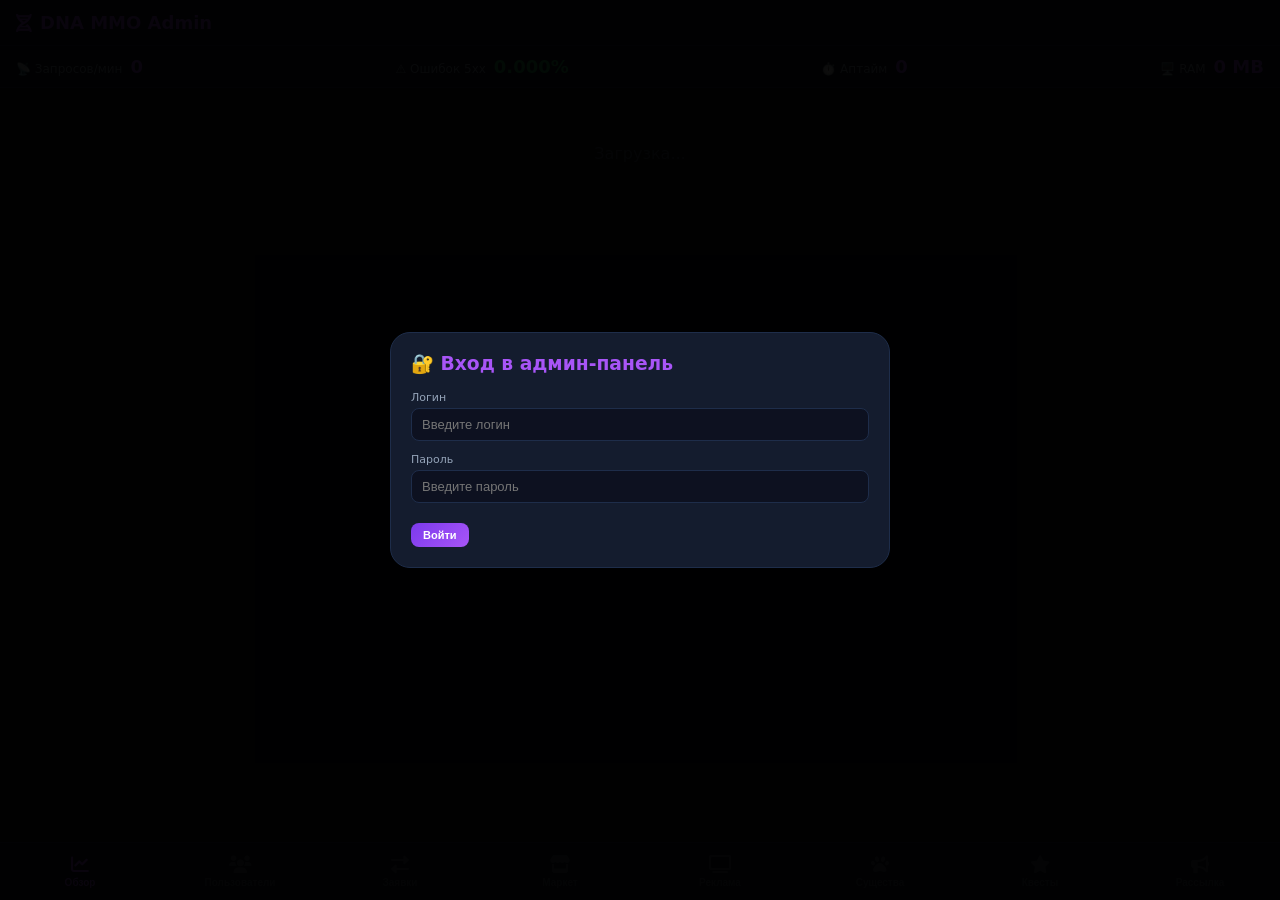
<file: admin.html>
<!DOCTYPE html>
<html lang="ru">
<head>
    <meta charset="UTF-8">
    <meta name="viewport" content="width=device-width, initial-scale=1.0, maximum-scale=1.0, user-scalable=no, viewport-fit=cover">
    <title>DNA MMO — Админ-панель</title>
    <style>
        * {
            margin: 0;
            padding: 0;
            box-sizing: border-box;
            -webkit-tap-highlight-color: transparent;
        }

        body {
            background: #0a0c15;
            color: #e2e8f0;
            font-family: 'Inter', system-ui, -apple-system, sans-serif;
            padding-bottom: 70px;
        }

        .admin-header {
            background: #0d1120;
            border-bottom: 1px solid #1e2d4a;
            padding: 12px 16px;
            position: sticky;
            top: 0;
            z-index: 100;
        }

        .header-top {
            display: flex;
            justify-content: space-between;
            align-items: center;
            flex-wrap: wrap;
            gap: 12px;
        }

        .admin-header h1 {
            font-size: 18px;
            color: #a855f7;
            display: flex;
            align-items: center;
            gap: 8px;
        }

        .metrics-bar {
            display: flex;
            gap: 20px;
            padding: 10px 16px;
            background: #0d1120;
            border-bottom: 1px solid #1e2d4a;
            flex-wrap: wrap;
            justify-content: space-between;
        }

        .metric-item {
            display: flex;
            align-items: baseline;
            gap: 8px;
            font-size: 12px;
        }

        .metric-label {
            color: #94a3b8;
        }

        .metric-value {
            font-weight: 700;
            color: #a855f7;
            font-size: 18px;
        }

        .metric-value.zero {
            color: #22c55e;
        }
        
        .metric-value.error {
            color: #ef4444;
        }

        .bottom-nav {
            position: fixed;
            bottom: 0;
            left: 0;
            right: 0;
            background: #0d1120;
            border-top: 1px solid #1e2d4a;
            display: flex;
            padding: 8px 0 max(8px, env(safe-area-inset-bottom));
            z-index: 100;
        }

        .nav-item {
            flex: 1;
            display: flex;
            flex-direction: column;
            align-items: center;
            gap: 4px;
            background: none;
            border: none;
            color: #4a5568;
            font-size: 10px;
            cursor: pointer;
            transition: all 0.2s;
            padding: 4px;
        }

        .nav-item i {
            font-size: 18px;
        }

        .nav-item.active {
            color: #a855f7;
        }

        .main-content {
            padding: 16px;
            max-width: 1400px;
            margin: 0 auto;
        }

        .stats-grid {
            display: grid;
            grid-template-columns: repeat(2, 1fr);
            gap: 12px;
            margin-bottom: 20px;
        }

        .stat-card {
            background: #141c2e;
            border: 1px solid #1e2d4a;
            border-radius: 16px;
            padding: 16px;
        }

        .stat-card h3 {
            font-size: 11px;
            color: #94a3b8;
            text-transform: uppercase;
            letter-spacing: 1px;
            margin-bottom: 8px;
        }

        .stat-card .value {
            font-size: 24px;
            font-weight: 700;
            color: #a855f7;
        }

        .data-table {
            width: 100%;
            overflow-x: auto;
        }

        table {
            width: 100%;
            border-collapse: collapse;
            font-size: 12px;
        }

        th, td {
            padding: 10px 6px;
            text-align: left;
            border-bottom: 1px solid #1e2d4a;
        }

        th {
            color: #94a3b8;
            font-weight: 600;
        }

        button {
            background: linear-gradient(135deg, #7c3aed, #a855f7);
            border: none;
            border-radius: 8px;
            padding: 6px 12px;
            color: white;
            font-size: 11px;
            font-weight: 600;
            cursor: pointer;
            transition: all 0.2s;
        }

        button:active {
            transform: scale(0.96);
        }

        button.danger {
            background: linear-gradient(135deg, #dc2626, #ef4444);
        }

        button.warning {
            background: linear-gradient(135deg, #d97706, #f59e0b);
        }

        button.secondary {
            background: #1e2d4a;
        }

        button.success {
            background: linear-gradient(135deg, #16a34a, #22c55e);
        }

        input, select, textarea {
            background: #0d1120;
            border: 1px solid #1e2d4a;
            border-radius: 8px;
            padding: 8px 10px;
            color: #e2e8f0;
            font-size: 13px;
            width: 100%;
        }

        .form-group {
            margin-bottom: 12px;
        }

        .form-group label {
            display: block;
            font-size: 11px;
            color: #94a3b8;
            margin-bottom: 4px;
        }

        .modal {
            position: fixed;
            top: 0;
            left: 0;
            right: 0;
            bottom: 0;
            background: rgba(0,0,0,0.95);
            display: flex;
            align-items: center;
            justify-content: center;
            z-index: 1000;
            padding: 20px;
        }

        .modal-content {
            background: #141c2e;
            border: 1px solid #1e2d4a;
            border-radius: 20px;
            padding: 20px;
            width: 100%;
            max-width: 500px;
            max-height: 90vh;
            overflow-y: auto;
        }

        .modal-content h3 {
            margin-bottom: 16px;
            color: #a855f7;
        }

        .modal-content h4 {
            margin: 16px 0 8px;
            color: #e2e8f0;
            font-size: 13px;
        }

        .modal-buttons {
            display: flex;
            gap: 12px;
            margin-top: 20px;
            flex-wrap: wrap;
        }

        .toast {
            position: fixed;
            bottom: 80px;
            left: 50%;
            transform: translateX(-50%);
            background: #22c55e;
            color: white;
            padding: 8px 16px;
            border-radius: 30px;
            font-size: 12px;
            z-index: 1100;
            animation: fadeInOut 2s ease;
        }

        .toast.error {
            background: #ef4444;
        }

        @keyframes fadeInOut {
            0% { opacity: 0; transform: translateX(-50%) translateY(20px); }
            15% { opacity: 1; transform: translateX(-50%) translateY(0); }
            85% { opacity: 1; }
            100% { opacity: 0; transform: translateX(-50%) translateY(-20px); }
        }

        .spinner {
            text-align: center;
            padding: 40px;
            color: #4a5568;
        }

        .user-card, .log-card, .market-log-card {
            background: #141c2e;
            border: 1px solid #1e2d4a;
            border-radius: 16px;
            padding: 16px;
            margin-bottom: 16px;
        }

        .search-bar {
            display: flex;
            gap: 8px;
            margin-bottom: 16px;
            flex-wrap: wrap;
        }
        
        .search-bar input {
            flex: 2;
            min-width: 150px;
        }

        .pagination {
            display: flex;
            justify-content: center;
            gap: 8px;
            margin-top: 16px;
        }

        .rarity-common { color: #94a3b8; }
        .rarity-uncommon { color: #22c55e; }
        .rarity-rare { color: #3b82f6; }
        .rarity-epic { color: #a855f7; }
        .rarity-legendary { color: #f59e0b; }
        .rarity-mythic { color: #ef4444; }

        .badge-active { background: #22c55e22; color: #22c55e; padding: 2px 8px; border-radius: 20px; font-size: 10px; }
        .badge-inactive { background: #ef444422; color: #ef4444; padding: 2px 8px; border-radius: 20px; font-size: 10px; }
        
        .inventory-list { display: flex; flex-wrap: wrap; gap: 8px; margin: 12px 0; }
        .inventory-item { background: #0d1120; border-radius: 8px; padding: 4px 8px; font-size: 11px; }
        
        .log-entry { font-size: 11px; padding: 8px 0; border-bottom: 1px solid #1e2d4a; font-family: monospace; }
        
        .sale-history-item {
            background: #0d1120;
            border-radius: 12px;
            padding: 12px;
            margin-bottom: 8px;
            transition: all 0.2s;
        }
        
        .sale-history-item:hover {
            background: #1a2538;
        }
        
        .creature-icon-preview {
            width: 32px;
            height: 32px;
            border-radius: 8px;
            background: #0d1120;
            display: flex;
            align-items: center;
            justify-content: center;
            font-size: 24px;
        }
        
        .creature-icon-img {
            width: 32px;
            height: 32px;
            object-fit: contain;
            border-radius: 8px;
        }

        .button-row {
            display: flex;
            gap: 8px;
            margin-bottom: 8px;
        }
        .button-row input {
            flex: 1;
        }

        /* Кнопки рассылки */
        .button-row {
            display: flex;
            gap: 8px;
            margin-bottom: 8px;
        }
        .button-row input {
            flex: 1;
        }

        @media (min-width: 768px) {
            .stats-grid {
                grid-template-columns: repeat(4, 1fr);
            }
        }
    
        /* ── ARENA TAB STYLES ─────────────────────────────── */
        .arena-stats-grid {
            display: grid;
            grid-template-columns: repeat(2, 1fr);
            gap: 10px;
            margin-bottom: 16px;
        }
        @media (min-width: 600px) { .arena-stats-grid { grid-template-columns: repeat(4, 1fr); } }

        .arena-league-badge {
            display: inline-block;
            padding: 2px 10px;
            border-radius: 20px;
            font-size: 10px;
            font-weight: 700;
        }
        .league-bronze  { background: #cd7c3a22; color: #cd7c3a; }
        .league-silver  { background: #94a3b822; color: #94a3b8; }
        .league-gold    { background: #f59e0b22; color: #f59e0b; }
        .league-platinum{ background: #a855f722; color: #a855f7; }
        .league-diamond { background: #06b6d422; color: #06b6d4; }

        .battle-row { transition: background 0.15s; }
        .battle-row:hover { background: #1a2538; }

        .arena-filter-bar {
            display: flex;
            gap: 8px;
            margin-bottom: 14px;
            flex-wrap: wrap;
            align-items: center;
        }
        .arena-filter-bar select { max-width: 140px; }

        .battle-status-waiting    { color: #94a3b8; }
        .battle-status-pending    { color: #f59e0b; }
        .battle-status-active     { color: #22c55e; }
        .battle-status-finished   { color: #a855f7; }
        .battle-status-expired,
        .battle-status-cancelled  { color: #ef4444; }

        .mini-team {
            display: flex;
            gap: 4px;
            flex-wrap: wrap;
        }
        .mini-creature {
            width: 26px;
            height: 26px;
            object-fit: contain;
            border-radius: 6px;
            background: #0d1120;
        }
        .arena-section-title {
            font-size: 13px;
            color: #a855f7;
            font-weight: 700;
            margin: 20px 0 10px;
            display: flex;
            align-items: center;
            gap: 8px;
        }
        .rating-bar-wrap {
            background: #1e2d4a;
            border-radius: 4px;
            height: 4px;
            width: 80px;
            display: inline-block;
            vertical-align: middle;
        }
        .rating-bar-fill {
            background: linear-gradient(90deg, #7c3aed, #a855f7);
            border-radius: 4px;
            height: 4px;
        }
    </style>
    <link rel="stylesheet" href="https://cdnjs.cloudflare.com/ajax/libs/font-awesome/6.0.0/css/all.min.css">
</head>
<body>

<div class="admin-header">
    <div class="header-top">
        <h1><i class="fas fa-dna"></i> DNA MMO Admin</h1>
    </div>
</div>

<div class="metrics-bar" id="metricsBar">
    <div class="metric-item"><span class="metric-label">📡 Запросов/мин</span><span class="metric-value" id="reqCount">0</span></div>
    <div class="metric-item"><span class="metric-label">⚠️ Ошибок 5xx</span><span class="metric-value zero" id="errorRate">0.000%</span></div>
    <div class="metric-item"><span class="metric-label">⏱️ Аптайм</span><span class="metric-value" id="uptime">0</span></div>
    <div class="metric-item"><span class="metric-label">🖥️ RAM</span><span class="metric-value" id="ramUsage">0 MB</span></div>
</div>

<div class="main-content" id="mainContent">
    <div class="spinner">Загрузка...</div>
</div>

<div class="bottom-nav" id="bottomNav">
    <button class="nav-item active" data-tab="dashboard"><i class="fas fa-chart-line"></i><span>Обзор</span></button>
    <button class="nav-item" data-tab="users"><i class="fas fa-users"></i><span>Пользователи</span></button>
    <button class="nav-item" data-tab="transactions"><i class="fas fa-exchange-alt"></i><span>Заявки</span></button>
    <button class="nav-item" data-tab="market"><i class="fas fa-store"></i><span>Маркет</span></button>
    <button class="nav-item" data-tab="ads"><i class="fas fa-tv"></i><span>Реклама</span></button>
    <button class="nav-item" data-tab="creatures"><i class="fas fa-paw"></i><span>Существа</span></button>
    <button class="nav-item" data-tab="quests"><i class="fas fa-star"></i><span>Квесты</span></button>
    <button class="nav-item" data-tab="broadcast"><i class="fas fa-bullhorn"></i><span>Рассылка</span></button>
    <button class="nav-item" data-tab="arena" id="navArena" style="display:none"><i class="fas fa-fist-raised"></i><span>Арена</span></button>
</div>

<script>
    // ============================================================
    // CONFIG
    // ============================================================
    const API_URL = 'https://serv-production-dbf3.up.railway.app';
    let adminToken = localStorage.getItem('admin_session_token');
    let creaturesList = [];
    let currentPage = 1;
    let totalUsers = 0;
    let metricsInterval = null;
    let isRefreshing = false;

    function escapeHtml(str) {
        if (!str) return '';
        return str.replace(/&/g, '&amp;').replace(/</g, '&lt;').replace(/>/g, '&gt;').replace(/"/g, '&quot;').replace(/'/g, '&#39;');
    }

    async function apiRequest(path, method = 'GET', body = null) {
        const opts = {
            method,
            headers: {
                'Content-Type': 'application/json',
                'X-Admin-Token': adminToken || ''
            }
        };
        if (body) opts.body = JSON.stringify(body);

        try {
            const res = await fetch(API_URL + path, opts);
            const data = await res.json();
            
            if (res.status === 401) {
                if (!path.includes('/metrics')) {
                    localStorage.removeItem('admin_session_token');
                    adminToken = null;
                    showToast('Сессия истекла, войдите снова', 'error');
                    showLoginModal();
                    if (metricsInterval) clearInterval(metricsInterval);
                }
                return null;
            }
            
            if (!res.ok) {
                console.warn(`API ${path} error:`, data.message);
                return data;
            }
            return data;
        } catch (e) {
            if (e.name !== 'AbortError') {
                console.error(`API ${path} error:`, e.message);
            }
            return null;
        }
    }

    function showToast(msg, type = 'success') {
        const toast = document.createElement('div');
        toast.className = 'toast ' + (type === 'error' ? 'error' : '');
        toast.textContent = msg;
        document.body.appendChild(toast);
        setTimeout(() => toast.remove(), 2500);
    }

    function showLoginModal() {
        const oldModal = document.getElementById('loginModal');
        if (oldModal) oldModal.remove();
        
        const modalHtml = `
            <div class="modal" id="loginModal">
                <div class="modal-content">
                    <h3>🔐 Вход в админ-панель</h3>
                    <div class="form-group">
                        <label>Логин</label>
                        <input type="text" id="adminLogin" placeholder="Введите логин" autocomplete="off">
                    </div>
                    <div class="form-group">
                        <label>Пароль</label>
                        <input type="password" id="adminPassword" placeholder="Введите пароль">
                    </div>
                    <div class="modal-buttons">
                        <button onclick="adminLogin()">Войти</button>
                    </div>
                </div>
            </div>
        `;
        document.body.insertAdjacentHTML('beforeend', modalHtml);
    }

    window.adminLogin = async function() {
        const login = document.getElementById('adminLogin').value;
        const password = document.getElementById('adminPassword').value;
        
        if (!login || !password) {
            showToast('Введите логин и пароль', 'error');
            return;
        }
        
        try {
            const res = await fetch(`${API_URL}/api/admin/login`, {
                method: 'POST',
                headers: { 'Content-Type': 'application/json' },
                body: JSON.stringify({ login, password })
            });
            
            const data = await res.json();
            
            if (data.success) {
                adminToken = data.token;
                localStorage.setItem('admin_session_token', adminToken);
                document.getElementById('loginModal')?.remove();
                loadDashboard();
                startRealMetrics();
                showToast('Добро пожаловать в админ-панель!', 'success');
            } else {
                showToast(data.message || 'Ошибка входа', 'error');
            }
        } catch (e) {
            showToast('Ошибка соединения', 'error');
        }
    };

    // ============================================================
    // РЕАЛЬНЫЕ МЕТРИКИ
    // ============================================================
    async function fetchRealMetrics() {
        const res = await apiRequest('/api/admin/metrics');
        if (res && res.success) {
            document.getElementById('reqCount').innerText = res.requestsLastMinute || 0;
            
            const hours = Math.floor(res.uptime / 3600);
            const minutes = Math.floor((res.uptime % 3600) / 60);
            const seconds = res.uptime % 60;
            document.getElementById('uptime').innerHTML = `${hours}ч ${minutes}м ${seconds}с`;
            
            const errorRate = res.errorRate5xx || 0;
            const errSpan = document.getElementById('errorRate');
            errSpan.innerText = errorRate.toFixed(3) + '%';
            if (errorRate > 1) {
                errSpan.classList.add('error');
                errSpan.classList.remove('zero');
            } else if (errorRate > 0) {
                errSpan.classList.remove('error', 'zero');
            } else {
                errSpan.classList.add('zero');
                errSpan.classList.remove('error');
            }
            
            const ram = res.memoryUsage || 0;
            document.getElementById('ramUsage').innerText = ram + ' MB';
        }
    }

    function startRealMetrics() {
        if (metricsInterval) clearInterval(metricsInterval);
        fetchRealMetrics();
        metricsInterval = setInterval(fetchRealMetrics, 30000);
    }

    function formatNum(n) {
        if (n >= 1000000) return (n/1000000).toFixed(1) + 'M';
        if (n >= 1000) return (n/1000).toFixed(1) + 'K';
        return Math.floor(n).toString();
    }

    window.closeModal = function() {
        document.querySelectorAll('.modal').forEach(m => m.remove());
    };

    // ============================================================
    // НАВИГАЦИЯ
    // ============================================================
    document.querySelectorAll('.nav-item').forEach(btn => {
        btn.addEventListener('click', () => {
            document.querySelectorAll('.nav-item').forEach(b => b.classList.remove('active'));
            btn.classList.add('active');
            const tab = btn.dataset.tab;
            if (tab === 'dashboard') loadDashboard();
            if (tab === 'users') loadUsers(1);
            if (tab === 'transactions') loadTransactions();
            if (tab === 'market') loadMarketSection();
            if (tab === 'ads') loadAdsPanel();
            if (tab === 'creatures') loadCreatures();
            if (tab === 'quests') loadSpecialQuests();
            if (tab === 'broadcast') loadBroadcastTab();
            if (tab === 'arena') loadArenaTab();
        });
    });

    // ============================================================
    // DASHBOARD
    // ============================================================
    async function loadDashboard() {
        const main = document.getElementById('mainContent');
        main.innerHTML = '<div class="spinner">Загрузка...</div>';
        
        const statsRes = await apiRequest('/api/admin/stats');
        if (!statsRes) {
            main.innerHTML = '<div class="spinner">Ошибка загрузки статистики</div>';
            return;
        }
        
        const stats = statsRes.stats;
        
        const html = `
            <div class="stats-grid">
                <div class="stat-card"><h3>Всего игроков</h3><div class="value">${stats.totalUsers}</div></div>
                <div class="stat-card"><h3>Активные сегодня</h3><div class="value">${stats.activeToday}</div></div>
                <div class="stat-card"><h3>Новых за 7 дней</h3><div class="value">${stats.newUsersLast7Days}</div></div>
                <div class="stat-card"><h3>Забанено</h3><div class="value">${stats.bannedUsers}</div></div>
                <div class="stat-card"><h3>Общий баланс</h3><div class="value">${formatNum(stats.totalBalance)} MMO</div></div>
                <div class="stat-card"><h3>Средний уровень</h3><div class="value">${stats.avgLevel.toFixed(1)}</div></div>
                <div class="stat-card"><h3>Всего слияний</h3><div class="value">${formatNum(stats.totalMerges)}</div></div>
                <div class="stat-card"><h3>Открыто капсул</h3><div class="value">${formatNum(stats.totalCapsules)}</div></div>
            </div>
            <div class="user-card">
                <h3>⚡ Быстрые действия</h3>
                <div style="display: flex; flex-wrap: wrap; gap: 10px; margin-top: 12px;">
                    <button onclick="showGiveAllCoins()"><i class="fas fa-gift"></i> Выдать MMO всем</button>
                    <button onclick="showGiveAllCreature()"><i class="fas fa-paw"></i> Выдать существо всем</button>
                    <button class="secondary" onclick="refreshCache()"><i class="fas fa-sync"></i> Обновить кэш</button>
                    <button style="background: linear-gradient(135deg, #0369a1, #0ea5e9);" onclick="goToArenaTab()">⚔️ Арена</button>
                </div>
            </div>
        `;
        main.innerHTML = html;
    }

    // ============================================================
    // ПОЛЬЗОВАТЕЛИ
    // ============================================================
    let _lastUserSearch = '';

    async function loadUsers(page = 1) {
        currentPage = page;
        const main = document.getElementById('mainContent');
        
        const existingInput = document.getElementById('userSearch');
        if (existingInput) _lastUserSearch = existingInput.value;
        const search = _lastUserSearch;
        
        main.innerHTML = '<div class="spinner">Загрузка...</div>';
        
        const skip = (page - 1) * 20;
        
        const res = await apiRequest(`/api/admin/users?limit=20&skip=${skip}&search=${encodeURIComponent(search)}`);
        if (!res) {
            main.innerHTML = '<div class="spinner">Ошибка загрузки пользователей</div>';
            return;
        }
        
        totalUsers = res.total || 0;
        
        if (creaturesList.length === 0) {
            const creaturesRes = await apiRequest('/api/admin/creatures');
            if (creaturesRes?.creatures) creaturesList = creaturesRes.creatures;
        }
        
        const html = `
            <div class="search-bar">
                <input type="text" id="userSearch" placeholder="Поиск по ID, имени, username..." value="${escapeHtml(search)}" onkeydown="if(event.key==='Enter') searchUsers()">
                <button onclick="searchUsers()"><i class="fas fa-search"></i> Поиск</button>
                <button onclick="clearSearchAndReload()" class="secondary"><i class="fas fa-times"></i> Сброс</button>
            </div>
            <div class="data-table">
                <table style="width:100%">
                    <thead>
                        <tr><th>Telegram ID</th><th>Имя</th><th>Баланс</th><th>Уровень</th><th></th></tr>
                    </thead>
                    <tbody>
                        ${res.users && res.users.length > 0 ? res.users.map(u => `
                            <tr>
                                <td><code>${escapeHtml(u.telegramId)}</code></td>
                                <td>${escapeHtml(u.username || u.firstName || 'Аноним')}</td>
                                <td>${formatNum(u.balance)} MMO</td>
                                <td>${u.level} (${u.xp}/${u.level*100} XP)</td>
                                <td>
                                    <button onclick="showUserDetail('${u._id}')"><i class="fas fa-eye"></i></button>
                                    <button onclick="showUserLogs('${u._id}', '${escapeHtml(u.username || u.firstName || 'User')}')" class="secondary"><i class="fas fa-history"></i></button>
                                </td>
                            </tr>
                        `).join('') : '<tr><td colspan="5" style="text-align:center">Пользователи не найдены</td></tr>'}
                    </tbody>
                </table>
            </div>
            <div class="pagination">
                ${page > 1 ? `<button onclick="loadUsers(${page - 1})">← Назад</button>` : ''}
                <span style="padding: 8px;">Стр. ${page} / ${Math.max(1, Math.ceil(totalUsers / 20))}</span>
                ${page < Math.ceil(totalUsers / 20) ? `<button onclick="loadUsers(${page + 1})">Вперёд →</button>` : ''}
            </div>
        `;
        main.innerHTML = html;
    }

    window.searchUsers = function() {
        loadUsers(1);
    };

    window.clearSearchAndReload = function() {
        _lastUserSearch = '';
        const searchInput = document.getElementById('userSearch');
        if (searchInput) searchInput.value = '';
        loadUsers(1);
    };

    window.showUserLogs = async function(userId, userName) {
        const res = await apiRequest(`/api/admin/users/${userId}`);
        if (!res || !res.user) {
            showToast('Ошибка загрузки логов', 'error');
            return;
        }
        
        const user = res.user;
        const transactions = user.transactions || [];
        
        const modalHtml = `
            <div class="modal" id="logsModal">
                <div class="modal-content">
                    <h3>📜 Логи: ${escapeHtml(userName)}</h3>
                    <div style="max-height: 400px; overflow-y: auto;">
                        ${transactions.length > 0 ? transactions.map(tx => `
                            <div class="log-entry">
                                <span style="color:#a855f7;">[${new Date(tx.time).toLocaleString()}]</span>
                                <span>${escapeHtml(tx.name)}</span>
                                <span style="color:${tx.amount > 0 ? '#22c55e' : tx.amount < 0 ? '#ef4444' : '#94a3b8'}">
                                    ${tx.amount > 0 ? '+' : ''}${tx.amount !== 0 ? formatNum(tx.amount) + ' MMO' : 'MERGE'}
                                </span>
                            </div>
                        `).join('') : '<div class="log-entry">Нет транзакций</div>'}
                    </div>
                    <div class="modal-buttons"><button onclick="closeModal()">Закрыть</button></div>
                </div>
            </div>
        `;
        document.body.insertAdjacentHTML('beforeend', modalHtml);
    };

    // ============================================================
    // ДЕТАЛИ ПОЛЬЗОВАТЕЛЯ
    // ============================================================
    window.showUserDetail = async function(userId) {
        const res = await apiRequest(`/api/admin/users/${userId}`);
        if (!res) return;
        const u = res.user;
        const inv = res.inventory || [];
        const referrals = res.referrals || [];
        const adsWatched = res.adsWatched || 0;
        const adsEarned = res.adsEarned || 0;
        
        const modalHtml = `
            <div class="modal" id="userModal">
                <div class="modal-content">
                    <h3>${escapeHtml(u.username || u.firstName || 'Пользователь')}</h3>
                    <div style="display: grid; grid-template-columns: repeat(2,1fr); gap: 8px; font-size: 12px; margin-bottom: 16px;">
                        <div><strong>ID:</strong> ${escapeHtml(u.telegramId)}</div>
                        <div><strong>Баланс:</strong> ${formatNum(u.balance)} MMO</div>
                        <div><strong>Уровень:</strong> ${u.level}</div>
                        <div><strong>XP:</strong> ${u.xp}/${u.level * 100}</div>
                        <div><strong>Рефералов:</strong> ${u.referralCount}</div>
                        <div><strong>Слияний:</strong> ${u.mergeCount}</div>
                        <div><strong>📺 Просмотров рекламы:</strong> ${adsWatched}</div>
                        <div><strong>💰 Заработано с рекламы:</strong> ${formatNum(adsEarned)} MMO</div>
                        <div><strong>Статус:</strong> ${u.isBanned ? '🔴 Забанен' : '🟢 Активен'}</div>
                    </div>
                    
                    <h4>📦 Инвентарь</h4>
                    <div class="inventory-list">${inv.map(i => `<div class="inventory-item">${escapeHtml(i.icon)} ${escapeHtml(i.name)} x${i.count} (${i.incomeBase}/hr)</div>`).join('') || 'Пусто'}</div>
                    
                    <h4>👥 Рефералы (${referrals.length})</h4>
                    <div class="inventory-list">${referrals.map(r => `<div class="inventory-item">${escapeHtml(r.username || r.firstName || 'Аноним')} — ${formatNum(r.balance)} MMO</div>`).join('') || 'Нет рефералов'}</div>
                    
                    <h4>⚙️ Действия</h4>
                    
                    <div class="form-group"><label>Изменить баланс</label>
                        <div style="display:flex;gap:8px;">
                            <input type="number" id="balanceAmount" placeholder="Сумма (+/-)" style="flex:2">
                            <button onclick="changeBalance('${userId}')">Применить</button>
                        </div>
                    </div>
                    
                    <div class="form-group"><label>Выдать существо</label>
                        <div style="display:flex;gap:8px;flex-wrap:wrap;">
                            <select id="giveCreatureId" style="flex:2">
                                <option value="">Выберите...</option>
                                ${creaturesList.map(c => `<option value="${c.id}">${escapeHtml(c.icon)} ${escapeHtml(c.name)} (${c.rarity})</option>`).join('')}
                            </select>
                            <input type="number" id="giveCount" placeholder="Кол-во" style="width:80px;" value="1">
                            <button onclick="giveItem('${userId}')" class="success">Выдать</button>
                        </div>
                    </div>
                    
                    <div class="form-group"><label>Удалить существо</label>
                        <div style="display:flex;gap:8px;flex-wrap:wrap;">
                            <select id="removeCreatureId" style="flex:2">
                                <option value="">Выберите...</option>
                                ${creaturesList.map(c => `<option value="${c.id}">${escapeHtml(c.icon)} ${escapeHtml(c.name)}</option>`).join('')}
                            </select>
                            <input type="number" id="removeCount" placeholder="Кол-во" style="width:80px;" value="1">
                            <button onclick="removeItem('${userId}')" class="danger">Удалить</button>
                        </div>
                    </div>
                    
                    <div class="modal-buttons">
                        <button onclick="toggleBan('${userId}', ${!u.isBanned})" class="warning">${u.isBanned ? 'Разбанить' : 'Забанить'}</button>
                        <button onclick="resetProgress('${userId}')" class="danger">Сброс прогресса</button>
                        <button onclick="resetUserAdsStats('${userId}', '${escapeHtml(u.username || u.firstName)}')" class="warning">Сброс статистики рекламы</button>
                        <button onclick="closeModal()">Закрыть</button>
                    </div>
                </div>
            </div>
        `;
        document.body.insertAdjacentHTML('beforeend', modalHtml);
    };

    window.changeBalance = async function(userId) {
        const amount = parseInt(document.getElementById('balanceAmount')?.value);
        if (isNaN(amount)) { showToast('Введите сумму', 'error'); return; }
        const res = await apiRequest(`/api/admin/users/${userId}/balance`, 'PUT', { amount, reason: 'Админ' });
        if (res?.success) { 
            showToast(`Баланс изменён на ${amount > 0 ? '+' : ''}${amount}`);
            closeModal();
            loadUsers(currentPage);
        } else {
            showToast(res?.message || 'Ошибка', 'error');
        }
    };

    window.giveItem = async function(userId) {
        const creatureId = document.getElementById('giveCreatureId')?.value;
        const count = parseInt(document.getElementById('giveCount')?.value || 1);
        if (!creatureId) { showToast('Выберите существо', 'error'); return; }
        if (count < 1) { showToast('Количество должно быть больше 0', 'error'); return; }
        
        const res = await apiRequest(`/api/admin/users/${userId}/give-item`, 'POST', { creatureId, count });
        if (res?.success) { 
            showToast(`Выдано ${count} ${creatureId}`);
            closeModal();
            loadUsers(currentPage);
        } else {
            showToast(res?.message || 'Ошибка выдачи', 'error');
        }
    };

    window.removeItem = async function(userId) {
        const creatureId = document.getElementById('removeCreatureId')?.value;
        const count = parseInt(document.getElementById('removeCount')?.value || 1);
        if (!creatureId) { showToast('Выберите существо', 'error'); return; }
        if (count < 1) { showToast('Количество должно быть больше 0', 'error'); return; }
        
        const res = await apiRequest(`/api/admin/users/${userId}/item`, 'DELETE', { creatureId, count });
        if (res?.success) { 
            showToast(`Удалено ${count} ${creatureId}`);
            closeModal();
            loadUsers(currentPage);
        } else {
            showToast(res?.message || 'Ошибка удаления', 'error');
        }
    };

    window.toggleBan = async function(userId, ban) {
        const reason = ban ? prompt('Причина бана:') : '';
        const res = await apiRequest(`/api/admin/users/${userId}/ban`, 'PUT', { isBanned: ban, reason });
        if (res?.success) { 
            showToast(ban ? 'Пользователь забанен' : 'Пользователь разбанен');
            closeModal();
            loadUsers(currentPage);
        }
    };

    window.resetProgress = async function(userId) {
        if (!confirm('Сбросить прогресс пользователя? Это действие необратимо!')) return;
        const res = await apiRequest(`/api/admin/users/${userId}/reset`, 'POST');
        if (res?.success) { 
            showToast('Прогресс сброшен');
            closeModal();
            loadUsers(currentPage);
        }
    };

    // ============================================================
    // МАРКЕТ
    // ============================================================
    async function loadMarketSection() {
        const main = document.getElementById('mainContent');
        main.innerHTML = '<div class="spinner">Загрузка...</div>';
        
        const creaturesRes = await apiRequest('/api/admin/creatures');
        if (creaturesRes?.creatures) creaturesList = creaturesRes.creatures;
        
        const listingsRes = await apiRequest('/api/marketplace/listings');
        const historyRes = await apiRequest('/api/admin/market-sales-history?limit=50');
        
        const listings = (listingsRes && listingsRes.listings) ? listingsRes.listings : [];
        const history = (historyRes && historyRes.history) ? historyRes.history : [];
        
        const html = `
            <div class="user-card">
                <h3><i class="fas fa-store"></i> Активные лоты маркетплейса</h3>
                <div style="font-size: 11px; color: #94a3b8; margin-bottom: 12px;">Текущие предложения на продажу</div>
                <div class="data-table">
                    <table style="width:100%">
                        <thead>
                            <tr><th>Продавец</th><th>Существо</th><th>Редкость</th><th>Цена</th><th>Комиссия (10%)</th><th>Продавец получит</th><th>Дата</th></tr>
                        </thead>
                        <tbody>
                            ${listings.length > 0 ? listings.map(l => {
                                const creature = creaturesList.find(c => c.id === l.creatureId);
                                const fee = Math.floor(l.price * 0.1);
                                const sellerGets = l.price - fee;
                                const date = new Date(l.createdAt).toLocaleString();
                                return `<tr>
                                    <td><code>${escapeHtml(l.sellerName || l.sellerTgId)}</code></td>
                                    <td>${creature ? escapeHtml(creature.name) : l.creatureId}</td>
                                    <td class="rarity-${creature?.rarity || 'common'}">${creature?.rarity || '?'}</td>
                                    <td>${l.price.toLocaleString()} MMO</td>
                                    <td style="color:#ef4444">-${fee.toLocaleString()} MMO</td>
                                    <td style="color:#22c55e">${sellerGets.toLocaleString()} MMO</td>
                                    <td><small>${date}</small></td>
                                </tr>`;
                            }).join('') : '<tr><td colspan="7" style="text-align:center">Нет активных лотов</td></tr>'}
                        </tbody>
                    </table>
                </div>
            </div>
            
            <div class="user-card">
                <h3><i class="fas fa-history"></i> История продаж (последние 50)</h3>
                <div style="font-size: 11px; color: #94a3b8; margin-bottom: 12px;">Успешно завершённые сделки</div>
                ${history.length > 0 ? history.map(sale => {
                    const creature = sale.creature || { name: sale.creatureId, rarity: 'common' };
                    const date = new Date(sale.soldAt).toLocaleString();
                    return `<div class="sale-history-item">
                        <div style="display:flex;justify-content:space-between;align-items:center;flex-wrap:wrap;gap:8px;">
                            <div><div style="font-weight:600;">${escapeHtml(creature.name)}</div><div style="font-size:10px;color:#94a3b8;">${creature.rarity}</div></div>
                            <div style="text-align:right;"><div style="color:#f59e0b;font-weight:600;">${sale.price.toLocaleString()} MMO</div><div style="font-size:10px;">${date}</div></div>
                        </div>
                        <div style="display:flex;justify-content:space-between;margin-top:8px;font-size:11px;flex-wrap:wrap;gap:8px;">
                            <div>👤 Продавец: <span style="color:#a855f7;">${escapeHtml(sale.sellerName || sale.sellerTgId)}</span></div>
                            <div>💰 Получил: <span style="color:#22c55e;">${sale.sellerEarns.toLocaleString()} MMO</span> (комиссия ${sale.fee.toLocaleString()})</div>
                            <div>🛒 Покупатель: ${escapeHtml(sale.buyerName || sale.buyerTgId)}</div>
                        </div>
                    </div>`;
                }).join('') : '<div style="text-align:center;padding:20px;">История продаж пуста</div>'}
            </div>
        `;
        main.innerHTML = html;
    }

    // ============================================================
    // РЕКЛАМА
    // ============================================================

    async function loadAdsPanel() {
        const main = document.getElementById('mainContent');
        main.innerHTML = '<div class="spinner">Загрузка...</div>';
        
        try {
            const statsRes = await apiRequest('/api/admin/ads-stats?limit=50');
            const configRes = await apiRequest('/api/admin/config');
            const config = configRes?.config || {};
            
            const AD_REWARD = config.adReward || 50;
            const AD_COOLDOWN = config.adCooldown || 60;
            const maxAds = 10;
            
            if (!statsRes || !statsRes.success) {
                main.innerHTML = `
                    <div class="user-card">
                        <h3><i class="fas fa-exclamation-triangle"></i> Ошибка загрузки статистики рекламы</h3>
                        <div style="color:#ef4444; margin-top:10px;">
                            ${statsRes?.message || 'Сервер не отвечает или эндпоинт не найден'}
                        </div>
                        <div style="margin-top:16px;">
                            <button onclick="loadAdsPanel()" class="secondary"><i class="fas fa-sync"></i> Повторить</button>
                        </div>
                    </div>
                `;
                return;
            }
            
            const html = `
                <div class="stats-grid">
                    <div class="stat-card"><h3><i class="fas fa-eye"></i> Всего просмотров</h3><div class="value">${formatNum(statsRes.total?.totalAdsWatched || 0)}</div></div>
                    <div class="stat-card"><h3><i class="fas fa-chart-line"></i> В среднем на игрока</h3><div class="value">${(statsRes.total?.avgAdsPerUser || 0).toFixed(1)}</div></div>
                    <div class="stat-card"><h3><i class="fas fa-tv"></i> Макс. запас</h3><div class="value">${maxAds}</div></div>
                    <div class="stat-card"><h3><i class="fas fa-coins"></i> Награда за просмотр</h3><div class="value" style="font-size:20px">${AD_REWARD} MMO</div></div>
                </div>
                
                <div class="user-card">
                    <h3><i class="fas fa-sliders-h"></i> Управление рекламой</h3>
                    <div style="display: flex; flex-wrap: wrap; gap: 10px; margin-bottom: 16px;">
                        <button onclick="giveAdsToAll()" class="success"><i class="fas fa-gift"></i> Выдать +5 рекламы всем</button>
                        <button onclick="resetAllAdsStats()" class="danger"><i class="fas fa-trash-alt"></i> Сбросить СТАТИСТИКУ (всем)</button>
                        <button onclick="showAdsConfigModal()" class="warning"><i class="fas fa-cog"></i> Настройки рекламы</button>
                        <button onclick="refreshCache()" class="secondary"><i class="fas fa-sync"></i> Обновить кэш</button>
                    </div>
                    <div style="background:#0d1120;border-radius:12px;padding:12px;margin-top:12px;">
                        <div style="font-size:11px;color:#94a3b8;"><i class="fas fa-info-circle"></i> <strong>Механика:</strong> +1 просмотр каждый час (макс. ${maxAds}). Кулдаун между просмотрами: ${AD_COOLDOWN} сек. Награда: ${AD_REWARD} MMO</div>
                    </div>
                </div>
                
                <div class="user-card">
                    <h3><i class="fas fa-ranking-star"></i> Топ пользователей по просмотрам рекламы</h3>
                    <div class="data-table">
                        <table style="width:100%">
                            <thead><tr><th>#</th><th>Пользователь</th><th>Просмотров</th><th>Уровень</th><th>Доступно сейчас</th><th></th></tr></thead>
                            <tbody>
                                ${statsRes.stats && statsRes.stats.length > 0 ? statsRes.stats.map((u, idx) => `
                                    <tr>
                                        <td><b>${idx + 1}</b></td>
                                        <td>${escapeHtml(u.username || u.firstName || u.telegramId)}</td>
                                        <td><span style="color:#f59e0b;font-weight:700">${u.adsWatched || 0}</span></td>
                                        <td>УР ${u.level}</td>
                                        <td>${u.adsAvailable || 0}/${maxAds}</td>
                                        <td><button onclick="resetUserAdsStats('${u._id}', '${escapeHtml(u.username || u.firstName)}')" class="danger" style="padding:4px 8px;font-size:10px"><i class="fas fa-undo"></i> Сброс</button></td>
                                    </tr>
                                `).join('') : '<tr><td colspan="6" style="text-align:center">Нет данных</td></tr>'}
                            </tbody>
                        </table>
                    </div>
                </div>
            `;
            main.innerHTML = html;
        } catch (e) {
            console.error('loadAdsPanel error:', e);
            main.innerHTML = `<div class="user-card"><h3>❌ Ошибка загрузки</h3><div>${e.message}</div><button onclick="loadAdsPanel()" class="secondary" style="margin-top:10px">Повторить</button></div>`;
        }
    }

    window.resetUserAdsStats = async function(userId, userName) {
        if (!confirm(`Сбросить статистику рекламы у ${userName}?\n\nВсе записи о просмотрах будут удалены, а доступная реклама восстановлена до максимума.`)) return;
        
        const res = await apiRequest(`/api/admin/user/${userId}/reset-ads-stats`, 'POST');
        if (res?.success) { 
            showToast(res.message); 
            loadAdsPanel(); 
        } else {
            showToast(res?.message || 'Ошибка', 'error');
        }
    };

    window.giveAdsToAll = async function() {
        const amount = prompt('Сколько просмотров рекламы выдать всем? (1-50)', '5');
        if (!amount) return;
        
        const res = await apiRequest('/api/admin/give-ads-to-all', 'POST', { amount: parseInt(amount) });
        if (res?.success) { 
            showToast(res.message); 
            loadAdsPanel(); 
        } else {
            showToast(res?.message || 'Ошибка', 'error');
        }
    };

    window.resetAllAdsStats = async function() {
        if (!confirm('⚠️ ВНИМАНИЕ! Это удалит ВСЮ историю просмотров рекламы у ВСЕХ игроков!\n\nСтатистика обнулится, но баланс игроков не изменится.\n\nВы уверены?')) return;
        
        const res = await apiRequest('/api/admin/reset-all-ads-stats', 'POST');
        if (res?.success) { 
            showToast(res.message); 
            loadAdsPanel(); 
        } else {
            showToast(res?.message || 'Ошибка', 'error');
        }
    };

    window.showAdsConfigModal = function() {
        fetch(`${API_URL}/api/admin/config`, {
            headers: { 'X-Admin-Token': adminToken }
        })
        .then(res => res.json())
        .then(data => {
            const config = data.config || {};
            const adReward = config.adReward || 50;
            const adCooldown = config.adCooldown || 60;
            
            const modalHtml = `
                <div class="modal" id="adsConfigModal">
                    <div class="modal-content">
                        <h3><i class="fas fa-tv"></i> Настройки рекламы</h3>
                        <div style="font-size:12px;color:#94a3b8;margin-bottom:16px;">Изменения применяются сразу для всех игроков</div>
                        <div class="form-group"><label>💰 Награда за просмотр (MMO)</label><input type="number" id="cfgAdReward" value="${adReward}" step="5" min="10"></div>
                        <div class="form-group"><label>⏱ Кулдаун между просмотрами (секунд)</label><input type="number" id="cfgAdCooldown" value="${adCooldown}" step="5" min="10"></div>
                        <div class="form-group"><label>📺 Максимальный запас рекламы (сейчас: 10)</label><input type="number" id="cfgMaxAds" value="10" step="1" min="5" max="50" disabled>
                        <div style="font-size:10px;color:#f59e0b;margin-top:4px;">⚠️ Для изменения максимального запаса нужно править константу на сервере</div></div>
                        <div class="modal-buttons"><button onclick="saveAdsConfig()" class="success">Сохранить</button><button onclick="closeModal()">Отмена</button></div>
                    </div>
                </div>`;
            document.body.insertAdjacentHTML('beforeend', modalHtml);
        })
        .catch(err => {
            showToast('Ошибка загрузки настроек', 'error');
        });
    };

    window.saveAdsConfig = async function() {
        const adReward = parseInt(document.getElementById('cfgAdReward')?.value);
        const adCooldown = parseInt(document.getElementById('cfgAdCooldown')?.value);
        
        if (isNaN(adReward) || adReward < 10) { 
            showToast('Награда должна быть минимум 10 MMO', 'error'); 
            return; 
        }
        if (isNaN(adCooldown) || adCooldown < 10) { 
            showToast('Кулдаун должен быть минимум 10 секунд', 'error'); 
            return; 
        }
        
        const res = await apiRequest('/api/admin/ads-config', 'PUT', { 
            adReward, 
            adCooldownSeconds: adCooldown 
        });
        
        if (res?.success) { 
            showToast('Настройки рекламы сохранены!'); 
            closeModal(); 
            loadAdsPanel(); 
        } else {
            showToast(res?.message || 'Ошибка сохранения', 'error');
        }
    };

    // ============================================================
    // СУЩЕСТВА
    // ============================================================
    async function loadCreatures() {
        const main = document.getElementById('mainContent');
        main.innerHTML = '<div class="spinner">Загрузка...</div>';
        const res = await apiRequest('/api/admin/creatures');
        if (!res || !res.creatures) { main.innerHTML = '<div class="spinner">Ошибка загрузки существ</div>'; return; }
        creaturesList = res.creatures;
        
        const html = `
            <div style="margin-bottom:16px;"><button onclick="showAddCreatureModal()"><i class="fas fa-plus"></i> Добавить существо</button></div>
            <div class="data-table">
                <table style="width:100%">
                    <thead><tr><th>Иконка</th><th>ID</th><th>Название</th><th>Редкость</th><th>Доход</th><th>Статус</th><th></th></tr></thead>
                    <tbody>${res.creatures.map(c => `<tr>
                        <td><span style="font-size:20px">${c.icon}</span></td>
                        <td><small>${escapeHtml(c.id)}</small></td>
                        <td>${escapeHtml(c.name)}</td>
                        <td class="rarity-${c.rarity}">${c.rarity}</td>
                        <td>${c.incomeBase}/hr</td>
                        <td>${c.isActive ? '✅' : '❌'}</td>
                        <td><button onclick="editCreature('${c.id}')"><i class="fas fa-edit"></i></button>
                        <button onclick="deleteCreature('${c.id}')" class="danger"><i class="fas fa-trash"></i></button></td>
                    </tr>`).join('')}</tbody>
                </table>
            </div>`;
        main.innerHTML = html;
    }

    window.showAddCreatureModal = function() {
        const modalHtml = `<div class="modal" id="creatureModal"><div class="modal-content"><h3>➕ Добавить существо</h3>
            <div class="form-group"><label>ID</label><input type="text" id="cId" placeholder="уникальный"></div>
            <div class="form-group"><label>Название</label><input type="text" id="cName"></div>
            <div class="form-group"><label>Редкость</label><select id="cRarity"><option value="common">Common</option><option value="uncommon">Uncommon</option><option value="rare">Rare</option><option value="epic">Epic</option><option value="legendary">Legendary</option><option value="mythic">Mythic</option></select></div>
            <div class="form-group"><label>Иконка (ссылка или эмодзи)</label><input type="text" id="cIcon" value="🧬"></div>
            <div class="form-group"><label>Доход в час</label><input type="number" id="cIncome" value="10"></div>
            <div class="form-group"><label>Описание</label><textarea id="cDesc" rows="2"></textarea></div>
            <div class="modal-buttons"><button onclick="createCreature()">Создать</button><button onclick="closeModal()">Отмена</button></div></div></div>`;
        document.body.insertAdjacentHTML('beforeend', modalHtml);
    };

    window.createCreature = async function() {
        const data = { id: document.getElementById('cId').value, name: document.getElementById('cName').value, rarity: document.getElementById('cRarity').value, icon: document.getElementById('cIcon').value, incomeBase: parseInt(document.getElementById('cIncome').value), desc: document.getElementById('cDesc').value };
        if (!data.id || !data.name || !data.incomeBase) { showToast('Заполните все поля', 'error'); return; }
        const res = await apiRequest('/api/admin/creatures', 'POST', data);
        if (res?.success) { showToast('Существо создано'); closeModal(); loadCreatures(); }
    };

    window.editCreature = async function(creatureId) {
        const creature = creaturesList.find(c => c.id === creatureId);
        if (!creature) return;
        const modalHtml = `<div class="modal" id="creatureModal"><div class="modal-content"><h3>✏️ Редактировать ${escapeHtml(creature.name)}</h3>
            <div class="form-group"><label>Название</label><input type="text" id="cName" value="${escapeHtml(creature.name)}"></div>
            <div class="form-group"><label>Редкость</label><select id="cRarity">${['common','uncommon','rare','epic','legendary','mythic'].map(r => `<option value="${r}" ${creature.rarity === r ? 'selected' : ''}>${r}</option>`).join('')}</select></div>
            <div class="form-group"><label>Иконка (ссылка или эмодзи)</label><input type="text" id="cIcon" value="${escapeHtml(creature.icon)}"></div>
            <div class="form-group"><label>Доход в час</label><input type="number" id="cIncome" value="${creature.incomeBase}"></div>
            <div class="form-group"><label>Описание</label><textarea id="cDesc" rows="2">${escapeHtml(creature.desc || '')}</textarea></div>
            <div class="form-group"><label><input type="checkbox" id="cActive" ${creature.isActive ? 'checked' : ''}> Активен</label></div>
            <div class="modal-buttons"><button onclick="updateCreature('${creatureId}')">Сохранить</button><button onclick="closeModal()">Отмена</button></div></div></div>`;
        document.body.insertAdjacentHTML('beforeend', modalHtml);
    };

    window.updateCreature = async function(creatureId) {
        const data = { name: document.getElementById('cName').value, rarity: document.getElementById('cRarity').value, icon: document.getElementById('cIcon').value, incomeBase: parseInt(document.getElementById('cIncome').value), desc: document.getElementById('cDesc').value, isActive: document.getElementById('cActive').checked };
        const res = await apiRequest(`/api/admin/creatures/${creatureId}`, 'PUT', data);
        if (res?.success) { showToast('Существо обновлено'); closeModal(); loadCreatures(); }
    };

    window.deleteCreature = async function(creatureId) {
        if (!confirm('Удалить существо? (нельзя удалить, если есть у игроков)')) return;
        const res = await apiRequest(`/api/admin/creatures/${creatureId}`, 'DELETE');
        if (res?.success) { showToast('Существо удалено'); loadCreatures(); }
    };

    // ============================================================
    // КВЕСТЫ
    // ============================================================
    async function loadSpecialQuests() {
        const main = document.getElementById('mainContent');
        main.innerHTML = '<div class="spinner">Загрузка...</div>';
        const res = await apiRequest('/api/admin/special-quests');
        if (!res) return;
        const quests = res.specialQuests || [];
        const html = `<div style="margin-bottom:16px;"><button onclick="showAddSpecialQuestModal()" class="success"><i class="fas fa-plus"></i> Добавить спец-квест</button></div>
            ${quests.length === 0 ? '<div class="user-card" style="text-align:center">Нет спец-квестов</div>' : quests.map(q => `<div class="user-card">
                <div style="display:flex;align-items:center;gap:12px;margin-bottom:12px;"><div style="font-size:28px;">${escapeHtml(q.icon || '🎯')}</div>
                <div style="flex:1;"><div class="value" style="font-size:16px;">${escapeHtml(q.title)}</div><div style="font-size:11px;color:#94a3b8">${escapeHtml(q.description || '')}</div></div>
                <div class="${q.isActive ? 'badge-active' : 'badge-inactive'}">${q.isActive ? 'Активен' : 'Отключён'}</div></div>
                <div style="display:grid;grid-template-columns:repeat(3,1fr);gap:8px;font-size:11px;margin-bottom:12px;"><div><span style="color:#94a3b8">ID:</span> ${escapeHtml(q.id)}</div>
                <div><span style="color:#94a3b8">Тип:</span> ${escapeHtml(q.type)}</div><div><span style="color:#94a3b8">Награда:</span> ${q.reward} MMO</div></div>
                <div style="display:flex;gap:8px;"><button onclick="editSpecialQuest('${q.id}')" class="secondary"><i class="fas fa-edit"></i> Редактировать</button>
                <button onclick="deleteSpecialQuest('${q.id}')" class="danger"><i class="fas fa-trash"></i> Удалить</button></div></div>`).join('')}`;
        main.innerHTML = html;
    }

    window.showAddSpecialQuestModal = function() {
        const modalHtml = `<div class="modal" id="specialQuestModal"><div class="modal-content"><h3>✨ Добавить спец-квест</h3>
            <div class="form-group"><label>ID</label><input type="text" id="sqId" placeholder="уникальный"></div>
            <div class="form-group"><label>Название</label><input type="text" id="sqTitle"></div>
            <div class="form-group"><label>Описание</label><textarea id="sqDesc" rows="2"></textarea></div>
            <div class="form-group"><label>Иконка</label><input type="text" id="sqIcon" value="📢"></div>
            <div class="form-group"><label>Награда (MMO)</label><input type="number" id="sqReward" value="100"></div>
            <div class="form-group"><label>Тип</label><select id="sqType"><option value="telegram_channel">Telegram канал</option><option value="custom_link">Переход по ссылке</option><option value="referral_count">Привести друзей</option></select></div>
            <div class="form-group"><label>Ссылка</label><input type="text" id="sqLink" placeholder="https://t.me/..."></div>
            <div class="form-group"><label>Необходимое количество</label><input type="number" id="sqRequiredCount" value="1"></div>
            <div class="form-group"><label><input type="checkbox" id="sqIsActive" checked> Активен</label></div>
            <div class="modal-buttons"><button onclick="createSpecialQuest()" class="success">Создать</button><button onclick="closeModal()">Отмена</button></div></div></div>`;
        document.body.insertAdjacentHTML('beforeend', modalHtml);
    };

    window.createSpecialQuest = async function() {
        const data = { id: document.getElementById('sqId').value, title: document.getElementById('sqTitle').value, description: document.getElementById('sqDesc').value, icon: document.getElementById('sqIcon').value, reward: parseInt(document.getElementById('sqReward').value), type: document.getElementById('sqType').value, link: document.getElementById('sqLink').value, required_count: parseInt(document.getElementById('sqRequiredCount').value) || 1, isActive: document.getElementById('sqIsActive').checked };
        if (!data.id || !data.title || !data.reward) { showToast('Заполните ID, название и награду', 'error'); return; }
        const res = await apiRequest('/api/admin/special-quests', 'POST', data);
        if (res?.success) { showToast('Спец-квест создан'); closeModal(); loadSpecialQuests(); }
    };

    window.editSpecialQuest = async function(questId) {
        const res = await apiRequest('/api/admin/special-quests');
        if (!res) return;
        const quest = res.specialQuests.find(q => q.id === questId);
        if (!quest) return;
        const modalHtml = `<div class="modal" id="specialQuestModal"><div class="modal-content"><h3>✏️ Редактировать: ${escapeHtml(quest.title)}</h3>
            <div class="form-group"><label>Название</label><input type="text" id="sqTitle" value="${escapeHtml(quest.title)}"></div>
            <div class="form-group"><label>Описание</label><textarea id="sqDesc" rows="2">${escapeHtml(quest.description || '')}</textarea></div>
            <div class="form-group"><label>Иконка</label><input type="text" id="sqIcon" value="${escapeHtml(quest.icon || '🎯')}"></div>
            <div class="form-group"><label>Награда (MMO)</label><input type="number" id="sqReward" value="${quest.reward}"></div>
            <div class="form-group"><label>Тип</label><select id="sqType"><option value="telegram_channel" ${quest.type === 'telegram_channel' ? 'selected' : ''}>Telegram канал</option><option value="custom_link" ${quest.type === 'custom_link' ? 'selected' : ''}>Переход по ссылке</option><option value="referral_count" ${quest.type === 'referral_count' ? 'selected' : ''}>Привести друзей</option></select></div>
            <div class="form-group"><label>Ссылка</label><input type="text" id="sqLink" value="${escapeHtml(quest.link || '')}"></div>
            <div class="form-group"><label>Необходимое количество</label><input type="number" id="sqRequiredCount" value="${quest.required_count || 1}"></div>
            <div class="form-group"><label><input type="checkbox" id="sqIsActive" ${quest.isActive ? 'checked' : ''}> Активен</label></div>
            <div class="modal-buttons"><button onclick="updateSpecialQuest('${quest.id}')" class="success">Сохранить</button><button onclick="closeModal()">Отмена</button></div></div></div>`;
        document.body.insertAdjacentHTML('beforeend', modalHtml);
    };

    window.updateSpecialQuest = async function(questId) {
        const data = { title: document.getElementById('sqTitle').value, description: document.getElementById('sqDesc').value, icon: document.getElementById('sqIcon').value, reward: parseInt(document.getElementById('sqReward').value), type: document.getElementById('sqType').value, link: document.getElementById('sqLink').value, required_count: parseInt(document.getElementById('sqRequiredCount').value) || 1, isActive: document.getElementById('sqIsActive').checked };
        const res = await apiRequest(`/api/admin/special-quests/${questId}`, 'PUT', data);
        if (res?.success) { showToast('Спец-квест обновлён'); closeModal(); loadSpecialQuests(); }
    };

    window.deleteSpecialQuest = async function(questId) {
        if (!confirm('Удалить спец-квест?')) return;
        const res = await apiRequest(`/api/admin/special-quests/${questId}`, 'DELETE');
        if (res?.success) { showToast('Спец-квест удалён'); loadSpecialQuests(); }
    };

    // ============================================================
    // ЗАЯВКИ
    // ============================================================
    async function loadTransactions() {
        const main = document.getElementById('mainContent');
        main.innerHTML = '<div class="spinner">Загрузка заявок...</div>';
        const statsRes = await apiRequest('/api/admin/stats');
        const stats = statsRes?.stats || {};
        const html = `<div class="user-card"><h3><i class="fas fa-exchange-alt"></i> Заявки на депозит и вывод</h3>
            <div style="font-size:12px;color:#94a3b8;margin-bottom:16px;">Заявки обрабатываются через Telegram-бота (кнопки ✅/❌ в уведомлениях). Ниже — ручная обработка по ID заявки.</div>
            <div style="background:#0d1120;border-radius:12px;padding:16px;margin-bottom:16px;"><h4 style="margin-bottom:12px;color:#a855f7;">⚡ Ручная обработка заявки</h4>
            <div class="form-group"><label>ID заявки (MongoDB ObjectId)</label><input type="text" id="txRequestId" placeholder="Вставьте ID заявки из Telegram..."></div>
            <div class="form-group"><label>Действие</label><select id="txAction"><option value="approve">✅ Подтвердить</option><option value="reject">❌ Отклонить</option></select></div>
            <div class="form-group"><label>Примечание (опционально)</label><input type="text" id="txNote" placeholder="Причина отклонения и т.д."></div>
            <button onclick="processTransaction()" class="success"><i class="fas fa-check"></i> Применить</button></div>
            <div style="background:#0d1120;border-radius:12px;padding:16px;"><h4 style="margin-bottom:12px;color:#a855f7;">📊 Общая статистика</h4>
            <div style="display:grid;grid-template-columns:repeat(2,1fr);gap:12px;font-size:13px;"><div><span style="color:#94a3b8">Всего игроков:</span> <strong>${stats.totalUsers || 0}</strong></div>
            <div><span style="color:#94a3b8">Общий баланс:</span> <strong>${formatNum(stats.totalBalance || 0)} MMO</strong></div>
            <div><span style="color:#94a3b8">Активные сегодня:</span> <strong>${stats.activeToday || 0}</strong></div>
            <div><span style="color:#94a3b8">Забанено:</span> <strong>${stats.bannedUsers || 0}</strong></div></div></div></div>`;
        main.innerHTML = html;
    }

    window.processTransaction = async function() {
        const id = document.getElementById('txRequestId')?.value?.trim();
        const action = document.getElementById('txAction')?.value;
        const note = document.getElementById('txNote')?.value?.trim();
        if (!id) { showToast('Введите ID заявки', 'error'); return; }
        if (!confirm(`${action === 'approve' ? 'Подтвердить' : 'Отклонить'} заявку ${id}?`)) return;
        const res = await apiRequest(`/api/admin/transaction-request/${id}`, 'POST', { action, note });
        if (res?.success) { showToast(res.message || `Заявка ${action === 'approve' ? 'подтверждена' : 'отклонена'}`); document.getElementById('txRequestId').value = ''; document.getElementById('txNote').value = ''; }
        else showToast(res?.message || 'Ошибка обработки заявки', 'error');
    };

    // ============================================================
    // МАССОВЫЕ ДЕЙСТВИЯ
    // ============================================================
    window.showGiveAllCoins = function() {
        const amount = prompt('Введите количество MMO для выдачи всем игрокам:', '100');
        if (!amount) return;
        giveToAll('coins', parseInt(amount));
    };

    window.showGiveAllCreature = function() {
        const creatureId = prompt('Введите ID существа (например: duck_c):', 'duck_c');
        if (!creatureId) return;
        giveToAll('creature', null, creatureId);
    };

    async function giveToAll(type, amount, creatureId) {
        const res = await apiRequest('/api/admin/give-to-all', 'POST', { type, amount, creatureId });
        if (res?.success) showToast(res.message);
        else showToast('Ошибка при массовой выдаче', 'error');
    }

    // ============================================================
    // РАССЫЛКА - ФУНКЦИИ ДЛЯ КНОПОК (ИСПРАВЛЕНО)
    // ============================================================
    let buttonRows = 1;

    window.addButtonRow = function() {
        if (buttonRows >= 3) {
            showToast('Максимум 3 кнопки', 'error');
            return;
        }
        
        const container = document.getElementById('buttonsContainer');
        if (!container) return;
        
        const row = document.createElement('div');
        row.className = 'button-row';
        row.innerHTML = `
            <input type="text" placeholder="Текст кнопки" class="btn-text" style="flex: 1;">
            <input type="text" placeholder="URL ссылки" class="btn-url" style="flex: 2;">
            <button onclick="removeButtonRow(this)" class="danger" style="padding: 6px 12px;">✖</button>
        `;
        container.appendChild(row);
        buttonRows++;
    }

    window.removeButtonRow = function(btn) {
        const row = btn.closest('.button-row');
        if (row) {
            row.remove();
            buttonRows--;
        }
    }

    function getButtons() {
        const buttons = [];
        const rows = document.querySelectorAll('#buttonsContainer .button-row');
        
        for (const row of rows) {
            const text = row.querySelector('.btn-text')?.value.trim();
            const url = row.querySelector('.btn-url')?.value.trim();
            
            if (text && url) {
                buttons.push({ text, url });
            }
        }
        
        return buttons;
    }

    window.sendBroadcast = async function(testMode = false) {
        const message = document.getElementById('broadcastMessage')?.value.trim();
        const imageUrl = document.getElementById('broadcastImage')?.value.trim();
        const buttons = getButtons();
        
        if (!message) {
            showToast('Введите текст сообщения', 'error');
            return;
        }
        
        const confirmMsg = testMode 
            ? 'Отправить ТЕСТОВУЮ рассылку только АДМИНАМ?' 
            : `Отправить рассылку ВСЕМ ИГРОКАМ?\n\nЭто действие нельзя отменить!`;
        
        if (!confirm(confirmMsg)) return;
        
        showToast('Рассылка запущена...', 'info');
        
        const res = await apiRequest('/api/admin/broadcast/create', 'POST', {
            message,
            imageUrl: imageUrl || null,
            buttons,
            parseMode: 'HTML',
            testMode
        });
        
        if (res?.success) {
            showToast(res.message, 'success');
            document.getElementById('broadcastMessage').value = '';
            document.getElementById('broadcastImage').value = '';
            const buttonsContainer = document.getElementById('buttonsContainer');
            if (buttonsContainer) {
                buttonsContainer.innerHTML = `
                    <div class="button-row">
                        <input type="text" placeholder="Текст кнопки" class="btn-text" style="flex: 1;">
                        <input type="text" placeholder="URL ссылки" class="btn-url" style="flex: 2;">
                        <button onclick="removeButtonRow(this)" class="danger" style="padding: 6px 12px;">✖</button>
                    </div>
                `;
            }
            buttonRows = 1;
            loadBroadcastHistory();
        } else {
            showToast(res?.message || 'Ошибка', 'error');
        }
    }

    async function loadBroadcastHistory() {
        const container = document.getElementById('broadcastHistory');
        if (!container) return;
        
        const res = await apiRequest('/api/admin/broadcast/history');
        if (!res?.success) {
            container.innerHTML = '<div class="spinner">Ошибка загрузки</div>';
            return;
        }
        
        const broadcasts = res.broadcasts || [];
        
        if (broadcasts.length === 0) {
            container.innerHTML = '<div style="text-align:center; padding: 20px; color: #4a5568;">Нет отправленных рассылок</div>';
            return;
        }
        
        container.innerHTML = broadcasts.map(b => {
            const statusColor = b.status === 'completed' ? '#22c55e' : b.status === 'pending' ? '#f59e0b' : '#ef4444';
            const statusText = b.status === 'completed' ? '✅ Завершена' : b.status === 'pending' ? '⏳ В процессе' : '❌ Отменена';
            const date = new Date(b.createdAt).toLocaleString();
            
            return `
                <div style="background: #0d1120; border: 1px solid #1e2d4a; border-radius: 12px; padding: 12px; margin-bottom: 12px;">
                    <div style="display: flex; justify-content: space-between; align-items: center; margin-bottom: 8px;">
                        <div>
                            <span style="color: ${statusColor}; font-weight: 700;">${statusText}</span>
                            <span style="color: #4a5568; font-size: 11px; margin-left: 8px;">#${b._id.slice(-8)}</span>
                        </div>
                        <div style="font-size: 11px; color: #4a5568;">${date}</div>
                    </div>
                    
                    <div style="font-size: 12px; color: #94a3b8; margin-bottom: 8px;">
                        <strong>Отправитель:</strong> ${escapeHtml(b.createdBy || 'admin')}
                    </div>
                    
                    <div style="background: #080b14; border-radius: 8px; padding: 8px; margin: 8px 0; font-size: 12px; max-height: 100px; overflow-y: auto;">
                        ${escapeHtml(b.message.substring(0, 200))}${b.message.length > 200 ? '...' : ''}
                    </div>
                    
                    <div style="display: flex; gap: 12px; font-size: 11px; margin-top: 8px;">
                        <div style="color: #22c55e;">✅ Отправлено: ${b.sentCount || 0}</div>
                        <div style="color: #ef4444;">❌ Ошибок: ${b.failedCount || 0}</div>
                        <div style="color: #a855f7;">👥 Всего: ${b.totalUsers || 0}</div>
                    </div>
                    
                    ${b.imageUrl ? `<div style="margin-top: 8px; font-size: 10px; color: #06b6d4;">🖼️ С изображением</div>` : ''}
                    ${b.buttons && b.buttons.length ? `<div style="margin-top: 8px; font-size: 10px; color: #f59e0b;">🔘 Кнопок: ${b.buttons.length}</div>` : ''}
                    
                    ${b.status === 'pending' ? `
                        <button onclick="cancelBroadcast('${b._id}')" class="danger" style="margin-top: 8px; padding: 4px 12px; font-size: 10px;">
                            <i class="fas fa-ban"></i> Отменить
                        </button>
                    ` : ''}
                </div>
            `;
        }).join('');
    }

    window.cancelBroadcast = async function(broadcastId) {
        if (!confirm('Отменить рассылку? Отправленные сообщения не будут удалены.')) return;
        
        const res = await apiRequest(`/api/admin/broadcast/cancel/${broadcastId}`, 'POST');
        if (res?.success) {
            showToast('Рассылка отменена', 'success');
            loadBroadcastHistory();
        } else {
            showToast(res?.message || 'Ошибка', 'error');
        }
    }

    async function loadBroadcastTab() {
        const main = document.getElementById('mainContent');
        main.innerHTML = `
            <div class="user-card">
                <h3><i class="fas fa-bullhorn"></i> Создать рассылку</h3>
                
                <div class="form-group">
                    <label>📝 Текст сообщения (HTML поддерживается)</label>
                    <textarea id="broadcastMessage" rows="6" placeholder="Введите текст сообщения...&#10;&#10;Поддерживается HTML:&#10;&lt;b&gt;жирный&lt;/b&gt; &lt;i&gt;курсив&lt;/i&gt;"></textarea>
                </div>
                
                <div class="form-group">
                    <label>🖼️ URL изображения (опционально)</label>
                    <input type="text" id="broadcastImage" placeholder="https://example.com/image.jpg">
                    <div style="font-size: 10px; color: #94a3b8; margin-top: 4px;">
                        Поддерживается: JPG, PNG, GIF. Максимум 5MB
                    </div>
                </div>
                
                <div class="form-group">
                    <label>🔘 Кнопки (до 3-х)</label>
                    <div id="buttonsContainer">
                        <div class="button-row">
                            <input type="text" placeholder="Текст кнопки" class="btn-text" style="flex: 1;">
                            <input type="text" placeholder="URL ссылки" class="btn-url" style="flex: 2;">
                            <button onclick="removeButtonRow(this)" class="danger" style="padding: 6px 12px;">✖</button>
                        </div>
                    </div>
                    <button onclick="addButtonRow()" class="secondary" style="margin-top: 8px;">
                        <i class="fas fa-plus"></i> Добавить кнопку
                    </button>
                </div>
                
                <div style="display: flex; gap: 12px; margin-top: 16px;">
                    <button onclick="sendBroadcast(false)" class="success" style="flex: 1;">
                        <i class="fas fa-paper-plane"></i> ОТПРАВИТЬ ВСЕМ
                    </button>
                    <button onclick="sendBroadcast(true)" class="warning" style="flex: 1;">
                        <i class="fas fa-flask"></i> ТЕСТ (только админам)
                    </button>
                </div>
            </div>
            
            <div class="user-card">
                <h3><i class="fas fa-history"></i> История рассылок</h3>
                <div id="broadcastHistory">
                    <div class="spinner">Загрузка...</div>
                </div>
            </div>
        `;
        
        loadBroadcastHistory();
    }

    window.refreshCache = async function() {
        showToast('Обновление кэша...', 'info');
        const res = await apiRequest('/api/admin/refresh-cache', 'POST');
        if (res?.success) {
            showToast('Кэш обновлён!');
            const activeTab = document.querySelector('.nav-item.active')?.dataset.tab;
            if (activeTab === 'ads') loadAdsPanel();
            if (activeTab === 'dashboard') loadDashboard();
            if (activeTab === 'users') loadUsers(currentPage);
        } else {
            showToast('Ошибка обновления кэша', 'error');
        }
    };

    // ============================================================
    // INIT
    // ============================================================
    if (!adminToken) {
        showLoginModal();
    } else {
        (async function checkAuth() {
            try {
                const res = await apiRequest('/api/admin/stats');
                if (res && res.success) {
                    loadDashboard();
                    startRealMetrics();
                    const creaturesRes = await apiRequest('/api/admin/creatures');
                    if (creaturesRes?.creatures) creaturesList = creaturesRes.creatures;
                } else if (res === null && !adminToken) {
                    showLoginModal();
                } else if (res === null) {
                    loadDashboard();
                    startRealMetrics();
                    showToast('Сервер временно недоступен', 'error');
                }
            } catch(e) {
                console.error('checkAuth error:', e);
                showLoginModal();
            }
        })();
    }

    // ============================================================
    // ARENA TAB
    // ============================================================

    window.goToArenaTab = function() {
        document.querySelectorAll('.nav-item').forEach(b => b.classList.remove('active'));
        const arenaBtn = document.getElementById('navArena');
        if (arenaBtn) arenaBtn.classList.add('active');
        loadArenaTab();
    };

    const LEAGUE_NAMES = {
        bronze:   '🥉 Бронза',
        silver:   '🥈 Серебро',
        gold:     '🥇 Золото',
        platinum: '💎 Платина',
        diamond:  '🏆 Алмаз'
    };

    const LEAGUE_ENTRY = { bronze: 200, silver: 500, gold: 1000, platinum: 2000, diamond: 5000 };
    const LEAGUE_PRIZE = { bronze: 350, silver: 800, gold: 1600, platinum: 3200, diamond: 8000 };

    function leagueBadge(league) {
        return `<span class="arena-league-badge league-${league}">${LEAGUE_NAMES[league] || league}</span>`;
    }

    function statusLabel(status) {
        const map = {
            waiting:              ['battle-status-waiting',  '🔍 Поиск'],
            pending_confirmation: ['battle-status-pending',  '⏳ Подтверждение'],
            active:               ['battle-status-active',   '⚔️ Активный'],
            finished:             ['battle-status-finished', '✅ Завершён'],
            expired:              ['battle-status-expired',  '⌛ Истёк'],
            cancelled:            ['battle-status-cancelled','❌ Отменён'],
        };
        const [cls, label] = map[status] || ['', status];
        return `<span class="${cls}">${label}</span>`;
    }

    function miniTeam(team) {
        if (!team || !team.length) return '<span style="color:#4a5568;font-size:10px">—</span>';
        return '<div class="mini-team">' + team.map(p => {
            const src = p.icon && p.icon.startsWith('http') ? p.icon : '';
            const hp = p.maxHp ? Math.round(p.currentHp / p.maxHp * 100) : 0;
            const dead = !p.isAlive ? 'opacity:0.3;' : '';
            if (src) {
                return `<img class="mini-creature" src="${src}" title="${p.name} HP:${hp}%" style="${dead}" onerror="this.style.display='none'">`;
            }
            return `<span style="font-size:18px;${dead}" title="${p.name} HP:${hp}%">🧬</span>`;
        }).join('') + '</div>';
    }

    function fmtTime(dateStr) {
        if (!dateStr) return '—';
        const d = new Date(dateStr);
        return d.toLocaleDateString('ru-RU', { day:'2-digit', month:'2-digit' }) + ' ' +
               d.toLocaleTimeString('ru-RU', { hour:'2-digit', minute:'2-digit' });
    }

    function pName(p) {
        if (!p) return '<span style="color:#4a5568">—</span>';
        return p.username ? `@${p.username}` : (p.firstName || p.telegramId || '?');
    }

    async function loadArenaTab() {
        const main = document.getElementById('mainContent');
        main.innerHTML = '<div class="spinner">Загрузка арены...</div>';

        const [battlesRes, leaderRes] = await Promise.all([
            apiRequest('/api/admin/arena/battles'),
            apiRequest('/api/admin/arena/leaderboard')
        ]);

        let statsHtml = '';
        let battlesHtml = '';
        let leaderHtml = '';

        // ── СТАТИСТИКА ─────────────────────────────────────────
        if (battlesRes && battlesRes.stats) {
            const s = battlesRes.stats;
            statsHtml = `
            <div class="arena-stats-grid">
                <div class="stat-card"><h3>Активных боёв</h3><div class="value" style="color:#22c55e">${s.active || 0}</div></div>
                <div class="stat-card"><h3>В поиске</h3><div class="value" style="color:#f59e0b">${s.waiting || 0}</div></div>
                <div class="stat-card"><h3>Подтверждение</h3><div class="value" style="color:#38bdf8">${s.pending || 0}</div></div>
                <div class="stat-card"><h3>Завершено всего</h3><div class="value">${s.finished || 0}</div></div>
                <div class="stat-card"><h3>Боёв сегодня</h3><div class="value">${s.today || 0}</div></div>
                <div class="stat-card"><h3>Игроков с рейтингом</h3><div class="value">${s.totalRated || 0}</div></div>
                <div class="stat-card"><h3>Выплачено MMO</h3><div class="value">${(s.totalPaid || 0).toLocaleString()}</div></div>
                <div class="stat-card"><h3>Ср. ходов/бой</h3><div class="value">${s.avgTurns || 0}</div></div>
            </div>`;
        } else {
            statsHtml = '<div class="stat-card" style="margin-bottom:16px"><h3>Статистика</h3><div style="color:#4a5568;font-size:12px;margin-top:8px">Нет данных от сервера</div></div>';
        }

        // ── АКТИВНЫЕ / НЕДАВНИЕ БОИ ────────────────────────────
        if (battlesRes && battlesRes.battles && battlesRes.battles.length > 0) {
            const rows = battlesRes.battles.map(b => {
                const p1 = b.player1 || {};
                const p2 = b.player2 || {};
                const winner = b.winnerId ? (b.player1Id && b.winnerId === b.player1Id ? p1 : p2) : null;
                return `<tr class="battle-row">
                    <td style="font-size:10px;color:#4a5568;font-family:monospace">${b._id ? b._id.toString().slice(-6) : '?'}</td>
                    <td>${leagueBadge(b.league)}</td>
                    <td>${statusLabel(b.status)}</td>
                    <td style="font-size:11px">
                        <div>${pName(p1)}</div>
                        <div style="color:#4a5568">vs</div>
                        <div>${p2.telegramId ? pName(p2) : '<span style="color:#4a5568">ждёт...</span>'}</div>
                    </td>
                    <td>${miniTeam(b.player1Team)}</td>
                    <td>${miniTeam(b.player2Team)}</td>
                    <td style="font-size:11px;color:#f59e0b">${(b.prizePool || 0).toLocaleString()} <span style="color:#4a5568">MMO</span></td>
                    <td style="font-size:11px">${b.turnCount || 0}</td>
                    <td style="font-size:10px;color:#4a5568">${fmtTime(b.createdAt)}</td>
                    <td>${winner ? '<span style="color:#22c55e">🏆 ' + pName(winner) + '</span>' : '—'}</td>
                </tr>`;
            }).join('');

            battlesHtml = `
            <div class="data-table">
                <table>
                    <thead><tr>
                        <th>ID</th><th>Лига</th><th>Статус</th><th>Игроки</th>
                        <th>Команда 1</th><th>Команда 2</th><th>Приз</th><th>Ходы</th><th>Время</th><th>Победитель</th>
                    </tr>
                    </thead>
                    <tbody>${rows}</tbody>
                </table>
            </div>`;
        } else {
            battlesHtml = '<div style="color:#4a5568;font-size:13px;padding:20px 0;text-align:center">Нет боёв</div>';
        }

        // ── ТАБЛИЦА РЕЙТИНГА ───────────────────────────────────
        if (leaderRes && leaderRes.leaderboard && leaderRes.leaderboard.length > 0) {
            const rows = leaderRes.leaderboard.map((s, i) => {
                const pct = Math.min(100, Math.round((s.rating - 0) / 25));
                const rank = i === 0 ? '🥇' : i === 1 ? '🥈' : i === 2 ? '🥉' : `#${i+1}`;
                return `<tr>
                    <td style="font-weight:700">${rank}</td>
                    <td style="font-size:12px">${s.name || '?'} <span style="color:#4a5568;font-size:10px">Lv${s.level||1}</span></td>
                    <td>${leagueBadge(s.league)}</td>
                    <td>
                        <span style="font-weight:700;color:#a855f7">${s.rating}</span>
                        <span class="rating-bar-wrap"><span class="rating-bar-fill" style="width:${pct}%"></span></span>
                    </td>
                    <td style="color:#22c55e">${s.wins}</td>
                    <td style="color:#ef4444">${s.losses}</td>
                    <td>${s.streak > 2 ? '🔥' : ''}${s.streak}</td>
                    <td style="font-size:11px;color:#f59e0b">${(s.totalEarned||0).toLocaleString()}</td>
                </tr>`;
            }).join('');

            leaderHtml = `
            <div class="data-table">
                <table>
                    <thead><tr>
                        <th>#</th><th>Игрок</th><th>Лига</th><th>Рейтинг</th>
                        <th>🏆 Победы</th><th>💀 Пор.</th><th>🔥 Серия</th><th>Заработано</th>
                    </tr>
                    </thead>
                    <tbody>${rows}</tbody>
                </table>
            </div>`;
        } else {
            leaderHtml = '<div style="color:#4a5568;font-size:13px;padding:20px 0;text-align:center">Нет данных рейтинга</div>';
        }

        main.innerHTML = `
            <div class="user-card" style="margin-bottom:0;border-radius:16px 16px 0 0;border-bottom:none;padding-bottom:8px">
                <div style="display:flex;justify-content:space-between;align-items:center;flex-wrap:wrap;gap:8px">
                    <h3 style="color:#38bdf8">⚔️ Арена — Мониторинг</h3>
                    <div style="display:flex;gap:8px">
                        <button class="secondary" onclick="loadArenaTab()" style="font-size:11px"><i class="fas fa-sync"></i> Обновить</button>
                        <button class="secondary" onclick="goToArenaTab(); setInterval(loadArenaTab, 10000);" style="font-size:11px;background:#0d1120">🔴 Live</button>
                    </div>
                </div>
            </div>

            <div class="user-card" style="border-radius:0;border-top:none;border-bottom:none;padding-top:0">
                ${statsHtml}
            </div>

            <div class="user-card" style="border-radius:0;border-top:none;border-bottom:none">
                <div class="arena-section-title">⚔️ Последние бои <span style="font-size:11px;color:#4a5568;font-weight:400">(50 штук)</span></div>
                ${battlesHtml}
            </div>

            <div class="user-card" style="border-radius:0 0 16px 16px;border-top:none">
                <div class="arena-section-title">🏆 Таблица рейтинга</div>
                ${leaderHtml}
            </div>
        `;
    }

</script>
</body>
</html>
</file>
